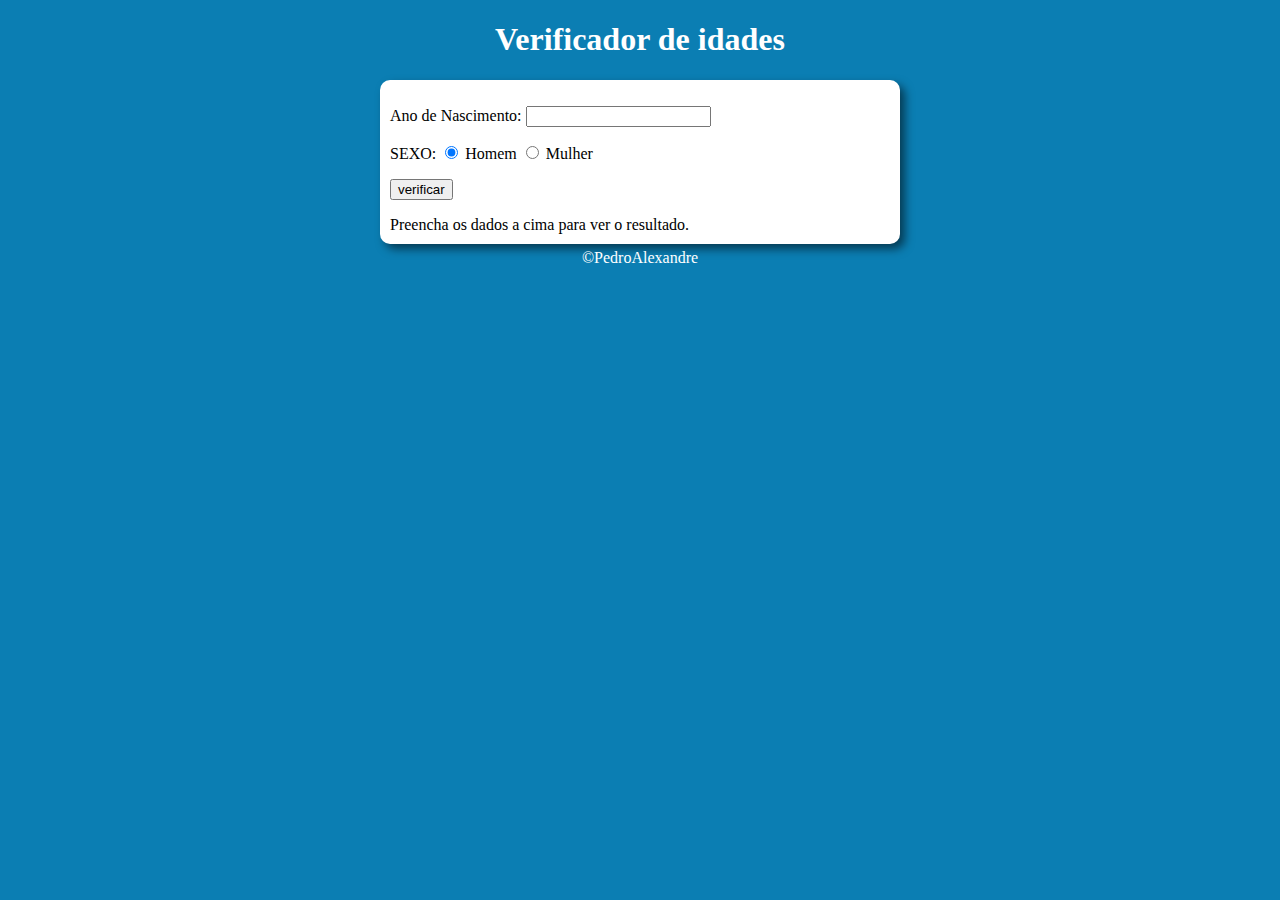
<file: index.html>
<!DOCTYPE html>
<html lang="pt-BR">
<head>
    <meta charset="UTF-8">
    <meta name="viewport" content="width=device-width, initial-scale=1.0">
    <title>Selecionador de idades</title>
    <link rel="stylesheet" href="style.css">
</head>
<body>
    <header>
        <h1>Verificador de idades</h1>
    </header>

    <section>
        <div id="programa">
            <p> 
                Ano de Nascimento: <input type="number" name="txtano" id="txtano" min="0"> 
            </p>

            <p>
                SEXO:
                <input type="radio" name="radsex" id="masc" checked> 
                <label for="masc">Homem</label>
                <input type="radio" name="radsex" id="fem">
                <label for="fem">Mulher</label>
            </p>

            <p>
                <input type="button" value="verificar" onclick="verificar()">
            </p>
        </div>

        <div id="resp">
            Preencha os dados a cima para ver o resultado. 
        </div>
    </section>

    <footer>&copy;PedroAlexandre</footer>
    
    <script src="app.js"></script>
</body>
</html>
</file>
<file: style.css>
body{
    background: rgb(11, 126, 179);
}

header{
    color: white;
    text-align: center;
    font: initial;
}

section{
    background: white;
    width: 500px;
    border-radius: 10px;
    padding: 10px;
    box-shadow: 5px 5px 10px rgba(0, 0, 0, 0.534);
    margin: auto;
}

footer{
    color:white;
    text-align: center;
    padding: 5px;
    font: italic;
}

img{
    display: block;
    width: 80%;
    height: 30%;
    margin: auto;
    padding: 10px;
    border-radius: 50%;
}
</file>
